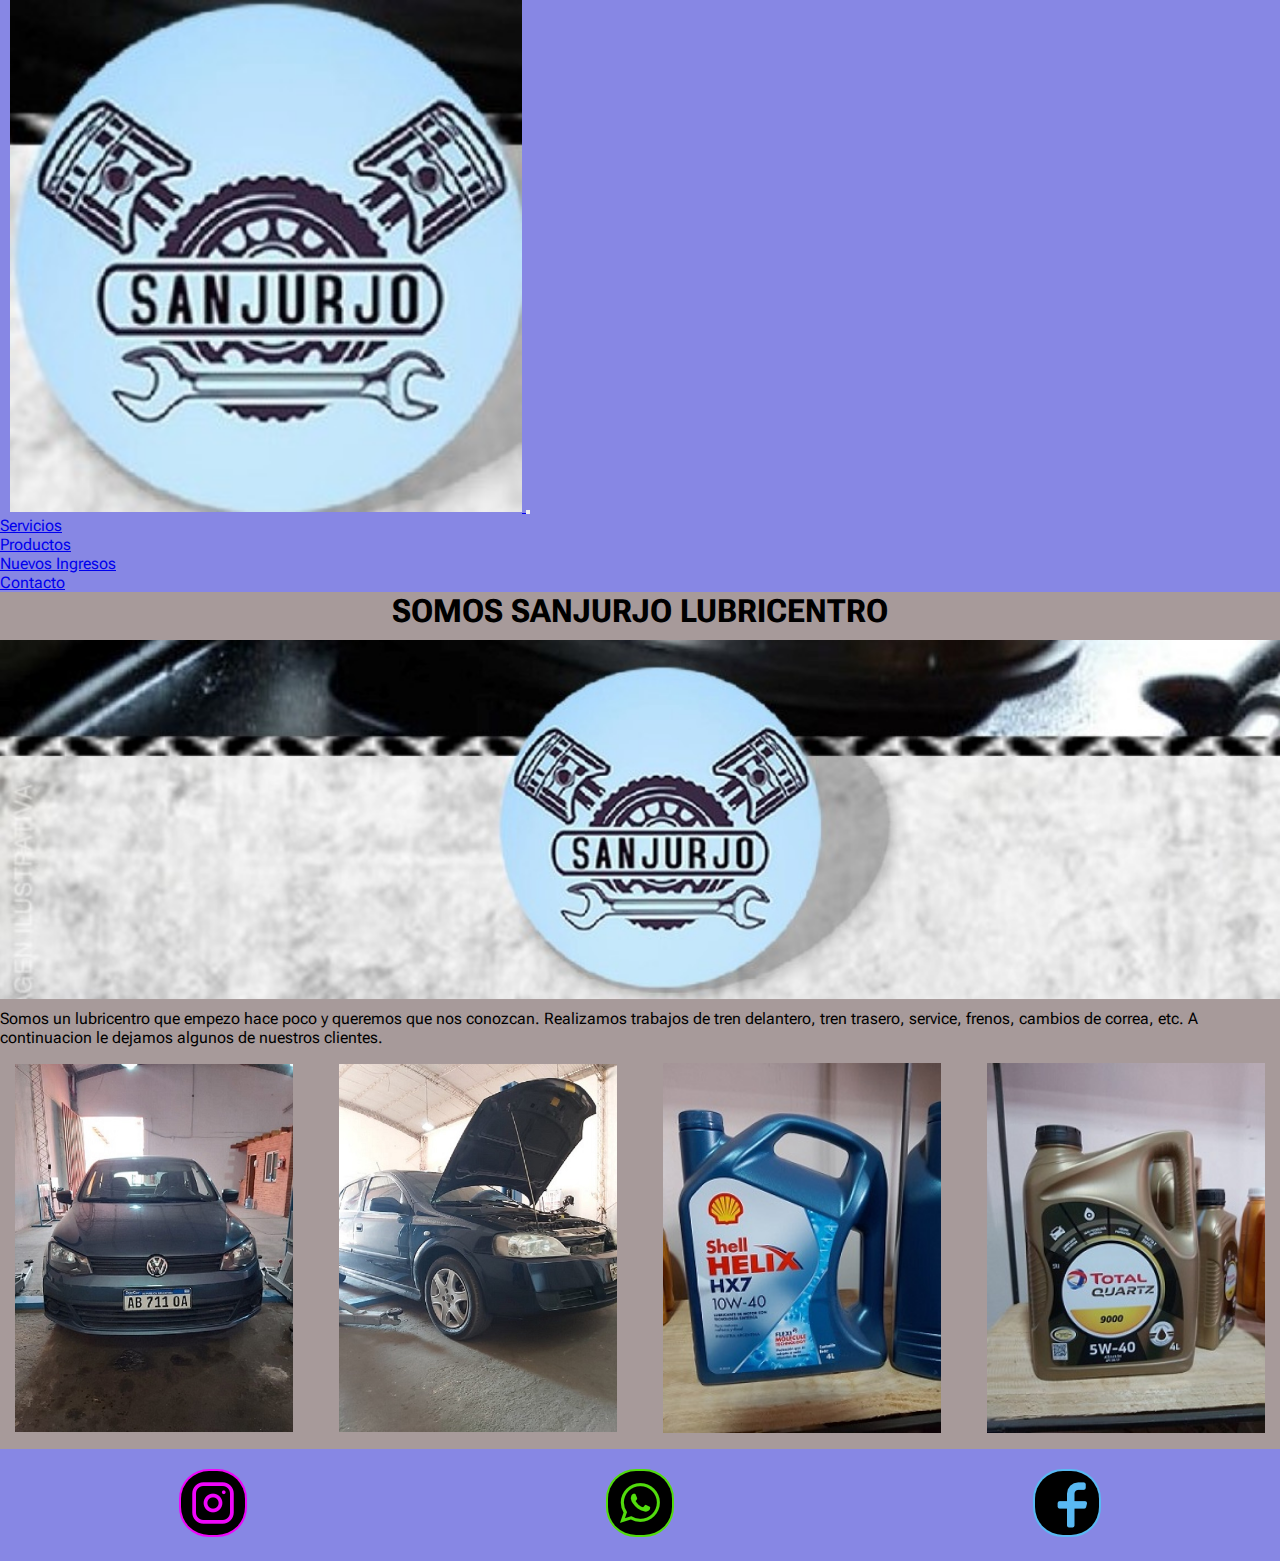
<file: index.html>
<!DOCTYPE html>
<html lang="en">
  <head>
    <meta charset="UTF-8" />
    <meta http-equiv="X-UA-Compatible" content="IE=edge" />
    <meta name="viewport" content="width=device-width, initial-scale=1.0" />
    <meta name="description" content="Clientes de Sanjurjo Lubricentro el último mes.">
    <meta name="keywords" content="LUBRICENTRO, SERVICE, SANJURJO, FRAM, WEGA, FRENOS, MANN, FILTROS, MECANICA, ACEITE">
    <link href="https://cdn.jsdelivr.net/npm/bootstrap@5.1.3/dist/css/bootstrap.min.css" rel="stylesheet" integrity="sha384-1BmE4kWBq78iYhFldvKuhfTAU6auU8tT94WrHftjDbrCEXSU1oBoqyl2QvZ6jIW3" crossorigin="anonymous">
    <link rel="stylesheet" href="./estilos/style.css">
    <link rel="shortcut icon" href="./img/logo2.jpg" type="image/x-icon">
    <title>Sanjurjo Lubricentro</title>
  </head>
  <body>

    <header>
      <nav class="navbar navbar-expand-lg navbar-light header">
        <div class="container-fluid">
          <a class="navbar-brand" href="index.html">
            <img class="logo2" src="./img/logo2.jpg" alt="Logo de la empresa">
          </a>
          <button class="navbar-toggler" type="button" data-bs-toggle="collapse" data-bs-target="#navbarNav" aria-controls="navbarNav" aria-expanded="false" aria-label="Toggle navigation">
            <span class="navbar-toggler-icon"></span>
          </button>
          <div class="collapse navbar-collapse" id="navbarNav">
            <ul class="navbar-nav">
              <li class="nav-item">
                <a class="nav-link active" aria-current="page" href="./secciones/servicios.html">Servicios</a>
              </li>
              <li class="nav-item">
                <a class="nav-link" href="./secciones/productos.html">Productos</a>
              </li>
              <li class="nav-item">
                <a class="nav-link" href="./secciones/nuevosproductos.html">Nuevos Ingresos</a>
              </li>
              <li class="nav-item">
                <a class="nav-link" href="./secciones/contacto.html">Contacto</a>
              </li>
            </ul>
          </div>
        </div>
      </nav>
    </header>
    
  <main class="container">
    <div class="titulo">
      <h1>
        SOMOS SANJURJO LUBRICENTRO
      </h1>
      <img src="./img/logo.jpeg" class="img-fluid logo" alt="Logo de la empresa">
      <p>Somos un lubricentro que empezo hace poco y queremos que nos conozcan. Realizamos trabajos de tren delantero, tren trasero, service, frenos, cambios de correa, etc. A continuacion le dejamos algunos de nuestros clientes.</p>
    </div>
    <section class="galeria">
        
          <img src="./img/auto1.jpg" alt="Auto">       
          <img src="./img/auto2.jpeg" alt="Auto">                  
          <img src="./img/shell.jpeg" alt="Bidon de aceite shell">                         
          <img src="./img/total.jpeg" alt="Bidon de aceite total">         
        
    </section>
  </main>

    <footer>
      <a href="https://www.instagram.com/sanjurjo_lubricentro/?hl=es-la" target="_blank">
        <img src="./img/instagram.png" class="btn--instagram" alt="Icono de instragram">
      </a>

      <a href="https://wa.me/3624682902" target="_blank">
        <img src="./img/whatsapp.png" class="btn--whatsapp" alt="Icono de whatsapp">
      </a>

      <a href="https://www.facebook.com/profile.php?id=100068377068668" target="_blank">
        <img src="./img/facebook.png" class="btn--facebook" alt="Icono de facebook">
      </a>
    </footer>
    
    <script src="https://cdn.jsdelivr.net/npm/bootstrap@5.1.3/dist/js/bootstrap.bundle.min.js" integrity="sha384-ka7Sk0Gln4gmtz2MlQnikT1wXgYsOg+OMhuP+IlRH9sENBO0LRn5q+8nbTov4+1p" crossorigin="anonymous"></script>

  </body>
</html>
</file>
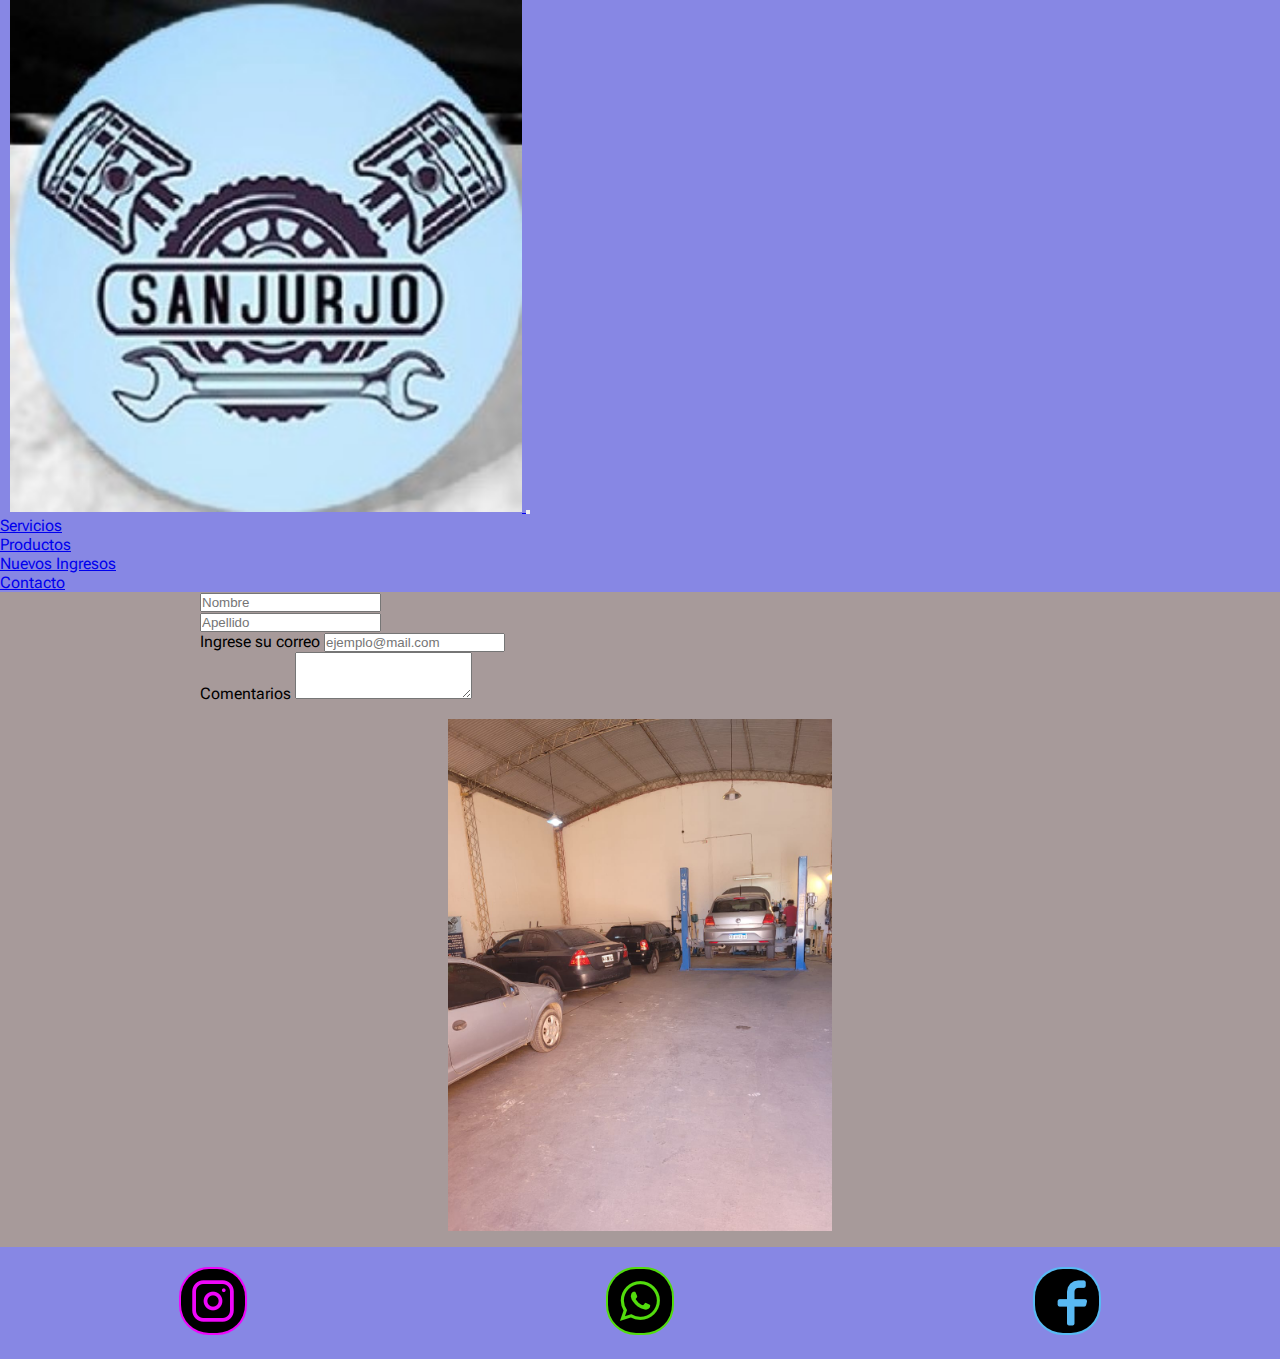
<file: secciones/contacto.html>
<!DOCTYPE html>
<html lang="en">
<head>
    <meta charset="UTF-8">
    <meta http-equiv="X-UA-Compatible" content="IE=edge">
    <meta name="viewport" content="width=device-width, initial-scale=1.0">
    <meta name="description" content="Cualquier duda o consulta escrbinos, te leemos.">
    <meta name="keywords" content="LUBRICENTRO, SERVICE, SANJURJO, FRAM, WEGA, FRENOS, MANN, FILTROS, MECANICA, ACEITE">
    <link href="https://cdn.jsdelivr.net/npm/bootstrap@5.1.3/dist/css/bootstrap.min.css" rel="stylesheet" integrity="sha384-1BmE4kWBq78iYhFldvKuhfTAU6auU8tT94WrHftjDbrCEXSU1oBoqyl2QvZ6jIW3" crossorigin="anonymous">
    <link rel="stylesheet" href="../estilos/style.css">
    <link rel="shortcut icon" href="../img/logo2.jpg" type="image/x-icon">
    <title>Contacto</title>
</head>
<body>

    <header>
        <nav class="navbar navbar-expand-lg navbar-light header">
            <div class="container-fluid">
              <a class="navbar-brand" href="../index.html">
                <img class="logo2" src="../img/logo2.jpg" alt="Logo de la empresa">
              </a>
              <button class="navbar-toggler" type="button" data-bs-toggle="collapse" data-bs-target="#navbarNav" aria-controls="navbarNav" aria-expanded="false" aria-label="Toggle navigation">
                <span class="navbar-toggler-icon"></span>
              </button>
              <div class="collapse navbar-collapse" id="navbarNav">
                <ul class="navbar-nav">
                  <li class="nav-item">
                    <a class="nav-link active" aria-current="page" href="servicios.html">Servicios</a>
                  </li>
                  <li class="nav-item">
                    <a class="nav-link" href="productos.html">Productos</a>
                  </li>
                  <li class="nav-item">
                    <a class="nav-link" href="nuevosproductos.html">Nuevos Ingresos</a>
                  </li>
                  <li class="nav-item">
                    <a class="nav-link" href="contacto.html">Contacto</a>
                  </li>
                </ul>
              </div>
            </div>
          </nav>
     </header>
     <main>
         <div class="row g-3 tamaño">
            <div class="col">
              <input type="text" class="form-control" placeholder="Nombre" aria-label="First name">
            </div>
            <div class="col">
              <input type="text" class="form-control" placeholder="Apellido" aria-label="Last name">
            </div>
          </div>
          <div class="mb-3 tamaño" >
            <label for="exampleFormControlInput1" class="form-label">Ingrese su correo</label>
            <input type="email" class="form-control" id="exampleFormControlInput1" placeholder="ejemplo@mail.com">
          </div>
          <div class="mb-3 tamaño">
            <label for="exampleFormControlTextarea1" class="form-label">Comentarios</label>
            <textarea class="form-control" id="exampleFormControlTextarea1" rows="3"></textarea>
          </div>
    

         <section class="galeria3">
             <img src="../img/sanjurjo.jpeg" alt="Taller de autos">
         </section>
     </main>
    
     <footer>
      
        <a href="https://www.instagram.com/sanjurjo_lubricentro/?hl=es-la" target="_blank">
          <img src="../img/instagram.png" class="btn--instagram" alt="Icono de instragram">
        </a>

        <a href="https://wa.me/3624682902" target="_blank">
          <img src="../img/whatsapp.png" class="btn--whatsapp" alt="Icono de whatsapp">
        </a>

        <a href="https://www.facebook.com/profile.php?id=100068377068668" target="_blank">
          <img src="../img/facebook.png" class="btn--facebook" alt="Icono de facebook">
        </a>

    </footer>
    
    <script src="https://cdn.jsdelivr.net/npm/bootstrap@5.1.3/dist/js/bootstrap.bundle.min.js" integrity="sha384-ka7Sk0Gln4gmtz2MlQnikT1wXgYsOg+OMhuP+IlRH9sENBO0LRn5q+8nbTov4+1p" crossorigin="anonymous"></script>

</body>
</html>
</file>
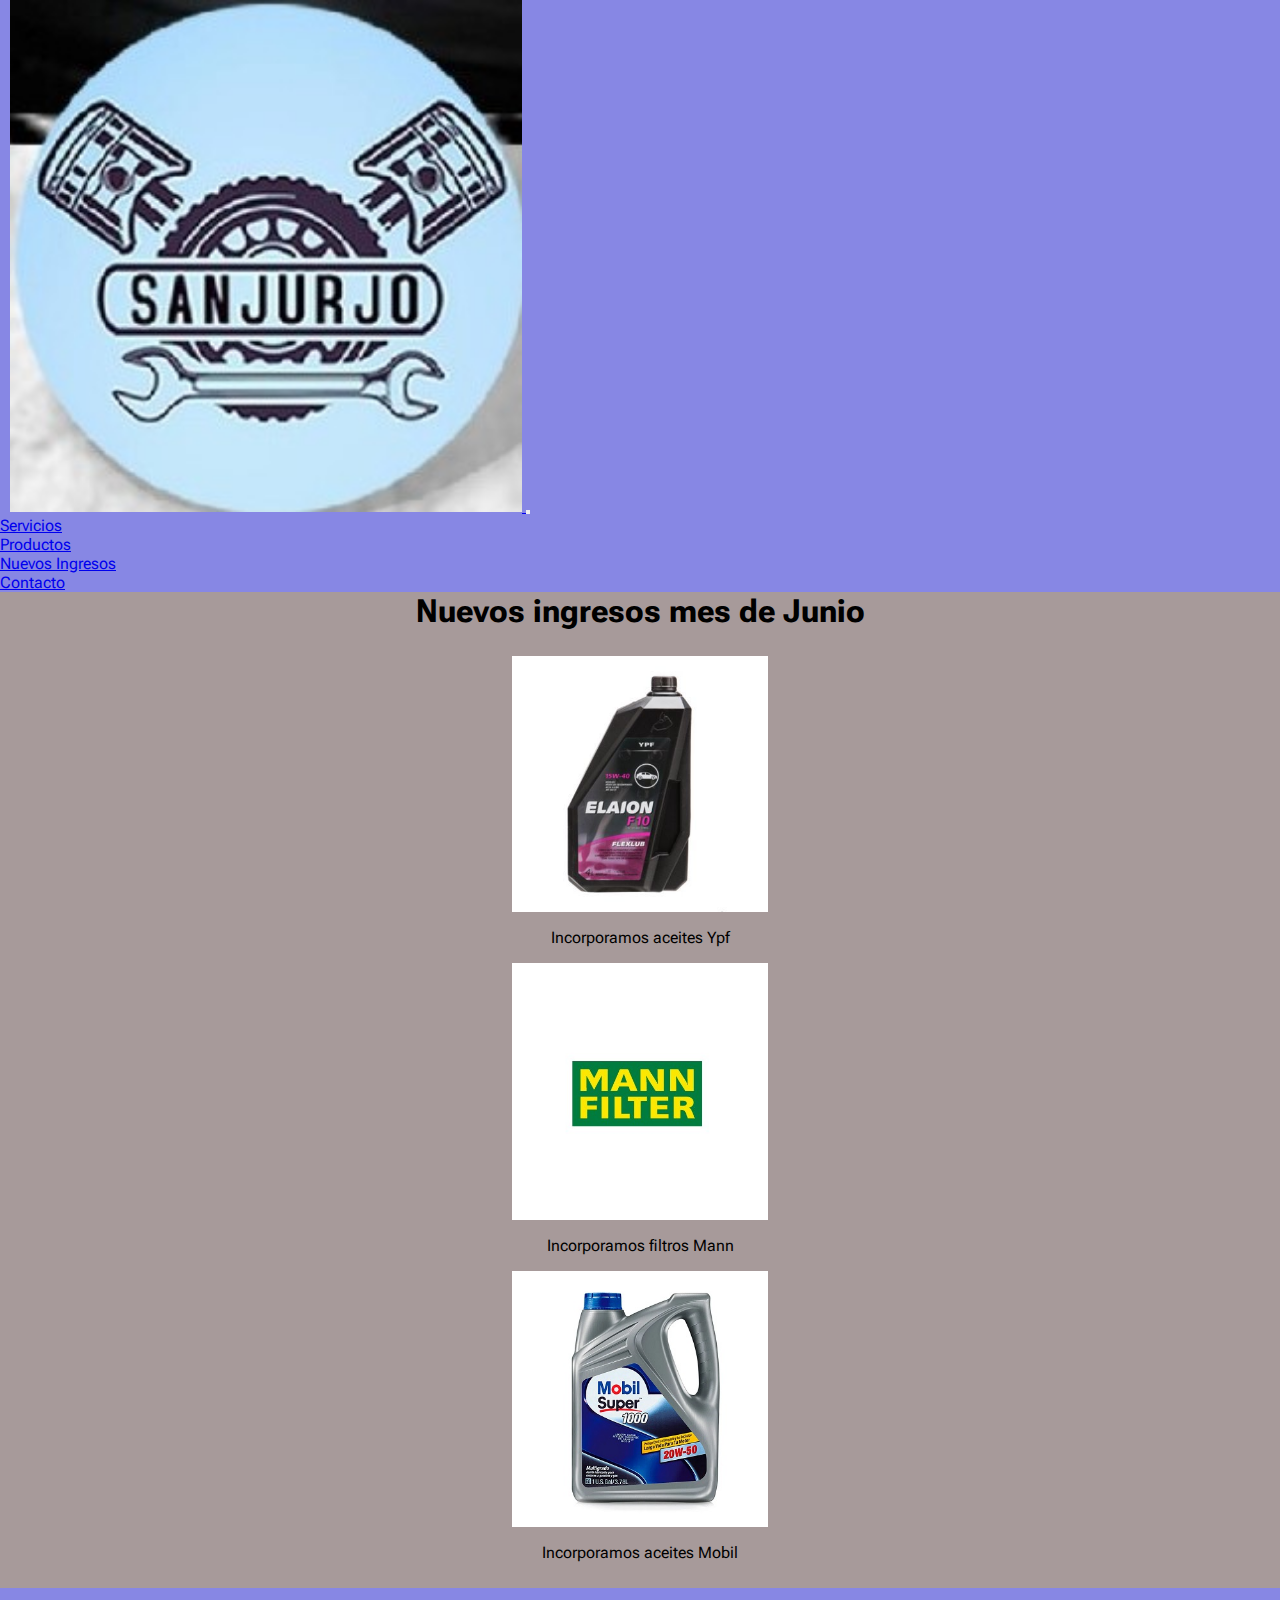
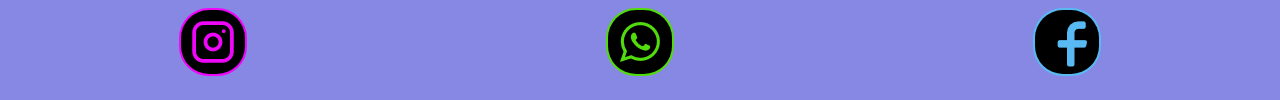
<file: secciones/nuevosproductos.html>
<!DOCTYPE html>
<html lang="en">
<head>
    <meta charset="UTF-8">
    <meta http-equiv="X-UA-Compatible" content="IE=edge">
    <meta name="viewport" content="width=device-width, initial-scale=1.0">
    <meta name="description" content="Cada mes agrandamos nuestro stock para brindar el mejor servicio.">
    <meta name="keywords" content="LUBRICENTRO, SERVICE, SANJURJO, FRAM, WEGA, FRENOS, MANN, FILTROS, MECANICA, ACEITE">
    <link href="https://cdn.jsdelivr.net/npm/bootstrap@5.1.3/dist/css/bootstrap.min.css" rel="stylesheet" integrity="sha384-1BmE4kWBq78iYhFldvKuhfTAU6auU8tT94WrHftjDbrCEXSU1oBoqyl2QvZ6jIW3" crossorigin="anonymous">
    <link rel="stylesheet" href="../estilos/style.css">
    <link rel="shortcut icon" href="../img/logo2.jpg" type="image/x-icon">
    <title>Ingesos de Junio</title>
</head>
<body>
    <header>
        <nav class="navbar navbar-expand-lg navbar-light header">
            <div class="container-fluid">
              <a class="navbar-brand" href="../index.html">
                <img class="logo2" src="../img/logo2.jpg" alt="Logo de la empresa">
              </a>
              <button class="navbar-toggler" type="button" data-bs-toggle="collapse" data-bs-target="#navbarNav" aria-controls="navbarNav" aria-expanded="false" aria-label="Toggle navigation">
                <span class="navbar-toggler-icon"></span>
              </button>
              <div class="collapse navbar-collapse" id="navbarNav">
                <ul class="navbar-nav">
                  <li class="nav-item">
                    <a class="nav-link active" aria-current="page" href="servicios.html">Servicios</a>
                  </li>
                  <li class="nav-item">
                    <a class="nav-link" href="productos.html">Productos</a>
                  </li>
                  <li class="nav-item">
                    <a class="nav-link" href="nuevosproductos.html">Nuevos Ingresos</a>
                  </li>
                  <li class="nav-item">
                    <a class="nav-link" href="contacto.html">Contacto</a>
                  </li>
                </ul>
              </div>
            </div>
          </nav>
     </header>
     <main class="titulo">
         <h1>Nuevos ingresos mes de Junio</h1>
         <section>
             <div class="galeria4">
                 <img src="../img/ypf.jpg" alt="Bidon de aceite negro">
                 <figcaption>Incorporamos aceites Ypf</figcaption>
                 <img src="../img/filtrosmann.jpg" alt="Filtros de aceite">
                 <figcaption>Incorporamos filtros Mann</figcaption>
                 <img src="../img/aceitemobil.jpg" alt="">
                 <figcaption>Incorporamos aceites Mobil</figcaption>
             </div>
         </section>
    </main>
     
    <footer>
      <a href="https://www.instagram.com/sanjurjo_lubricentro/?hl=es-la" target="_blank">
        <img src="../img/instagram.png" class="btn--instagram" alt="Icono de instragram">
      </a>

      <a href="https://wa.me/3624682902" target="_blank">
        <img src="../img/whatsapp.png" class="btn--whatsapp" alt="Icono de whatsapp">
      </a>

      <a href="https://www.facebook.com/profile.php?id=100068377068668" target="_blank">
        <img src="../img/facebook.png" class="btn--facebook" alt="Icono de facebook">
      </a>
    </footer>
    
    <script src="https://cdn.jsdelivr.net/npm/bootstrap@5.1.3/dist/js/bootstrap.bundle.min.js" integrity="sha384-ka7Sk0Gln4gmtz2MlQnikT1wXgYsOg+OMhuP+IlRH9sENBO0LRn5q+8nbTov4+1p" crossorigin="anonymous"></script>

</body>
</html>
</file>
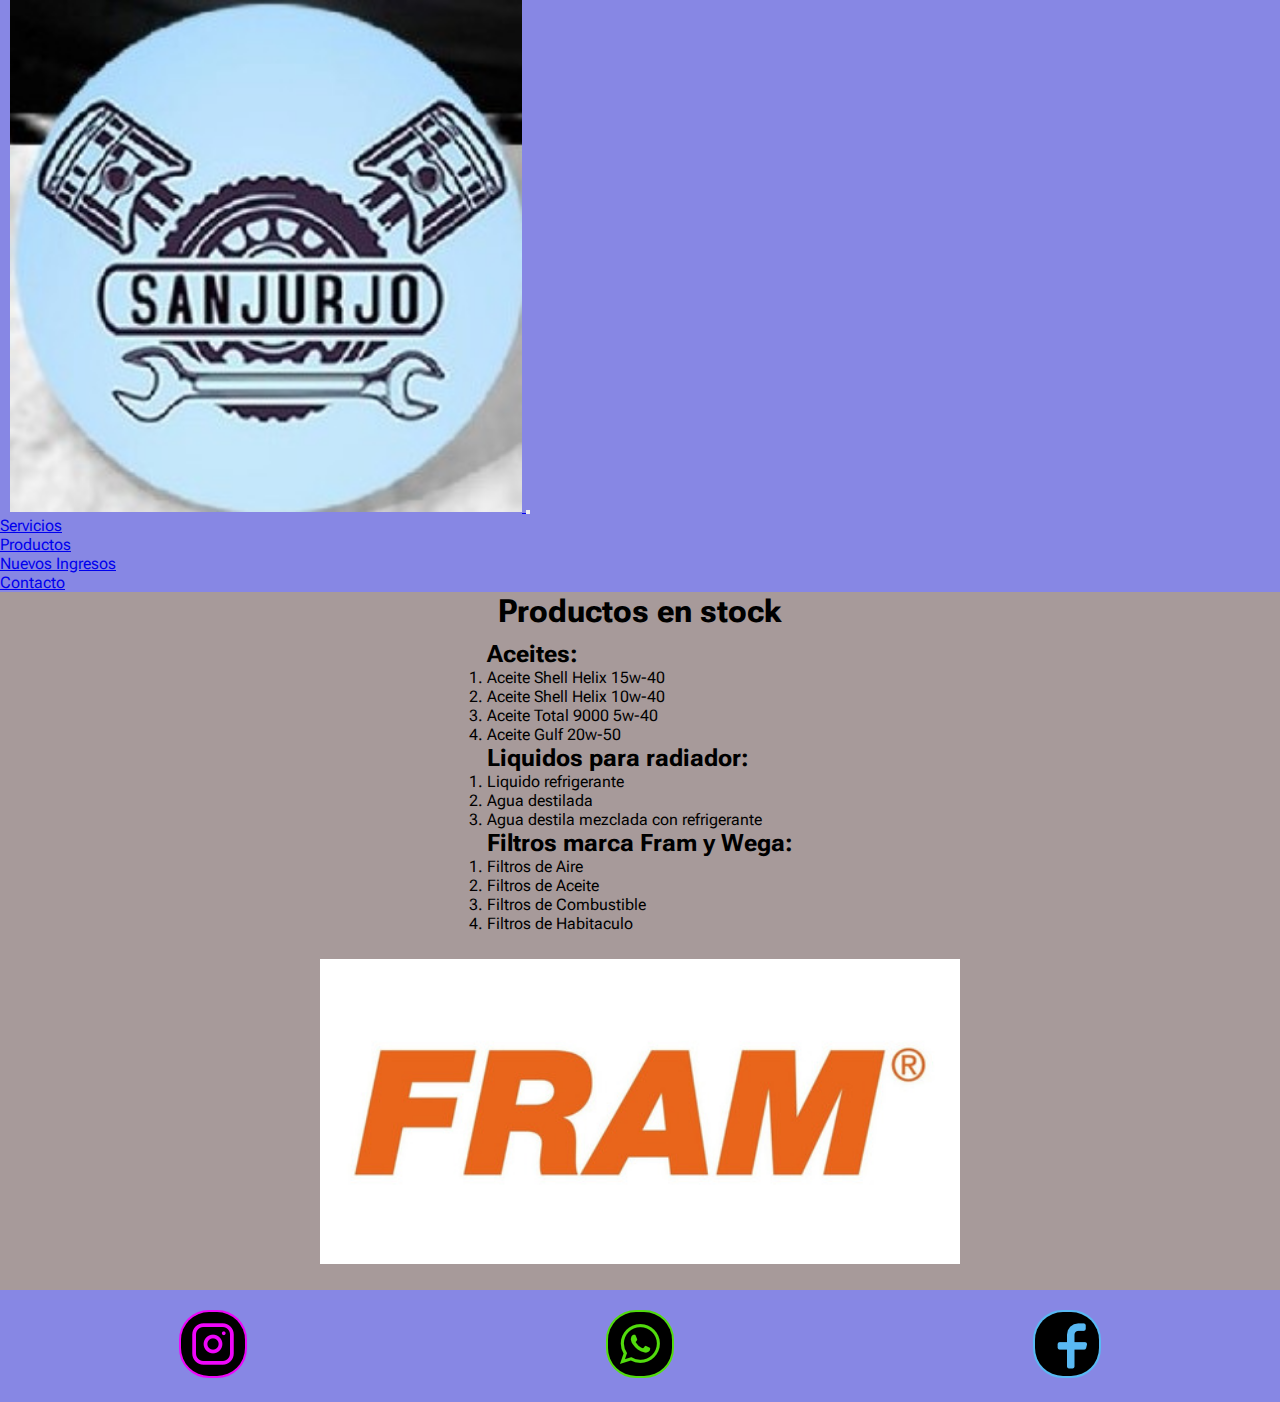
<file: secciones/productos.html>
<!DOCTYPE html>
<html lang="en">
<head>
    <meta charset="UTF-8">
    <meta http-equiv="X-UA-Compatible" content="IE=edge">
    <meta name="viewport" content="width=device-width, initial-scale=1.0">
    <meta name="description" content="Tenemos todo lo que tu auto necesita.">
    <meta name="keywords" content="LUBRICENTRO, SERVICE, SANJURJO, FRAM, WEGA, FRENOS, MANN, FILTROS, MECANICA, ACEITE">
    <link href="https://cdn.jsdelivr.net/npm/bootstrap@5.1.3/dist/css/bootstrap.min.css" rel="stylesheet" integrity="sha384-1BmE4kWBq78iYhFldvKuhfTAU6auU8tT94WrHftjDbrCEXSU1oBoqyl2QvZ6jIW3" crossorigin="anonymous">
    <link rel="stylesheet" href="../estilos/style.css">
    <link rel="shortcut icon" href="../img/logo2.jpg" type="image/x-icon">
    <title>Productos</title>
</head>
<body>
    <header>
        <nav class="navbar navbar-expand-lg navbar-light header">
            <div class="container-fluid">
              <a class="navbar-brand" href="../index.html">
                <img class="logo2" src="../img/logo2.jpg" alt="Logo de la empresa">
              </a>
              <button class="navbar-toggler" type="button" data-bs-toggle="collapse" data-bs-target="#navbarNav" aria-controls="navbarNav" aria-expanded="false" aria-label="Toggle navigation">
                <span class="navbar-toggler-icon"></span>
              </button>
              <div class="collapse navbar-collapse" id="navbarNav">
                <ul class="navbar-nav">
                  <li class="nav-item">
                    <a class="nav-link active" aria-current="page" href="servicios.html">Servicios</a>
                  </li>
                  <li class="nav-item">
                    <a class="nav-link" href="productos.html">Productos</a>
                  </li>
                  <li class="nav-item">
                    <a class="nav-link" href="nuevosproductos.html">Nuevos Ingresos</a>
                  </li>
                  <li class="nav-item">
                    <a class="nav-link" href="contacto.html">Contacto</a>
                  </li>
                </ul>
              </div>
            </div>
          </nav>
     </header>

     <main class="titulo">
         <h1 >Productos en stock</h1>
         <section>
            <h2>Aceites:</h2>
             <ol> 
                 <li>Aceite Shell Helix 15w-40</li>
                 <li>Aceite Shell Helix 10w-40</li>
                 <li>Aceite Total 9000 5w-40</li>
                 <li>Aceite Gulf 20w-50</li>
             </ol>
             <h2>Liquidos para radiador:</h2>
             <ol>
                 <li>Liquido refrigerante</li>
                 <li>Agua destilada</li>
                 <li>Agua destila mezclada con refrigerante</li>
             </ol>
             <h2>Filtros marca Fram y Wega:</h2>
             <ol>
                 <li>Filtros de Aire</li>
                 <li>Filtros de Aceite</li>
                 <li>Filtros de Combustible</li>
                 <li>Filtros de Habitaculo</li>
             </ol>
         </section>
         <div class="galeria2">
         <img src="../img/fram.jpg" alt="Simbolo de fram">
         </div>
     </main>
     
     <footer>
      <a href="https://www.instagram.com/sanjurjo_lubricentro/?hl=es-la" target="_blank">
        <img src="../img/instagram.png" class="btn--instagram" alt="Icono de instragram">
      </a>

      <a href="https://wa.me/3624682902" target="_blank">
        <img src="../img/whatsapp.png" class="btn--whatsapp" alt="Icono de whatsapp">
      </a>

      <a href="https://www.facebook.com/profile.php?id=100068377068668" target="_blank">
        <img src="../img/facebook.png" class="btn--facebook" alt="Icono de facebook">
      </a>
    </footer>
    
  <script src="https://cdn.jsdelivr.net/npm/bootstrap@5.1.3/dist/js/bootstrap.bundle.min.js" integrity="sha384-ka7Sk0Gln4gmtz2MlQnikT1wXgYsOg+OMhuP+IlRH9sENBO0LRn5q+8nbTov4+1p" crossorigin="anonymous"></script>
    
</body>
</html>
</file>
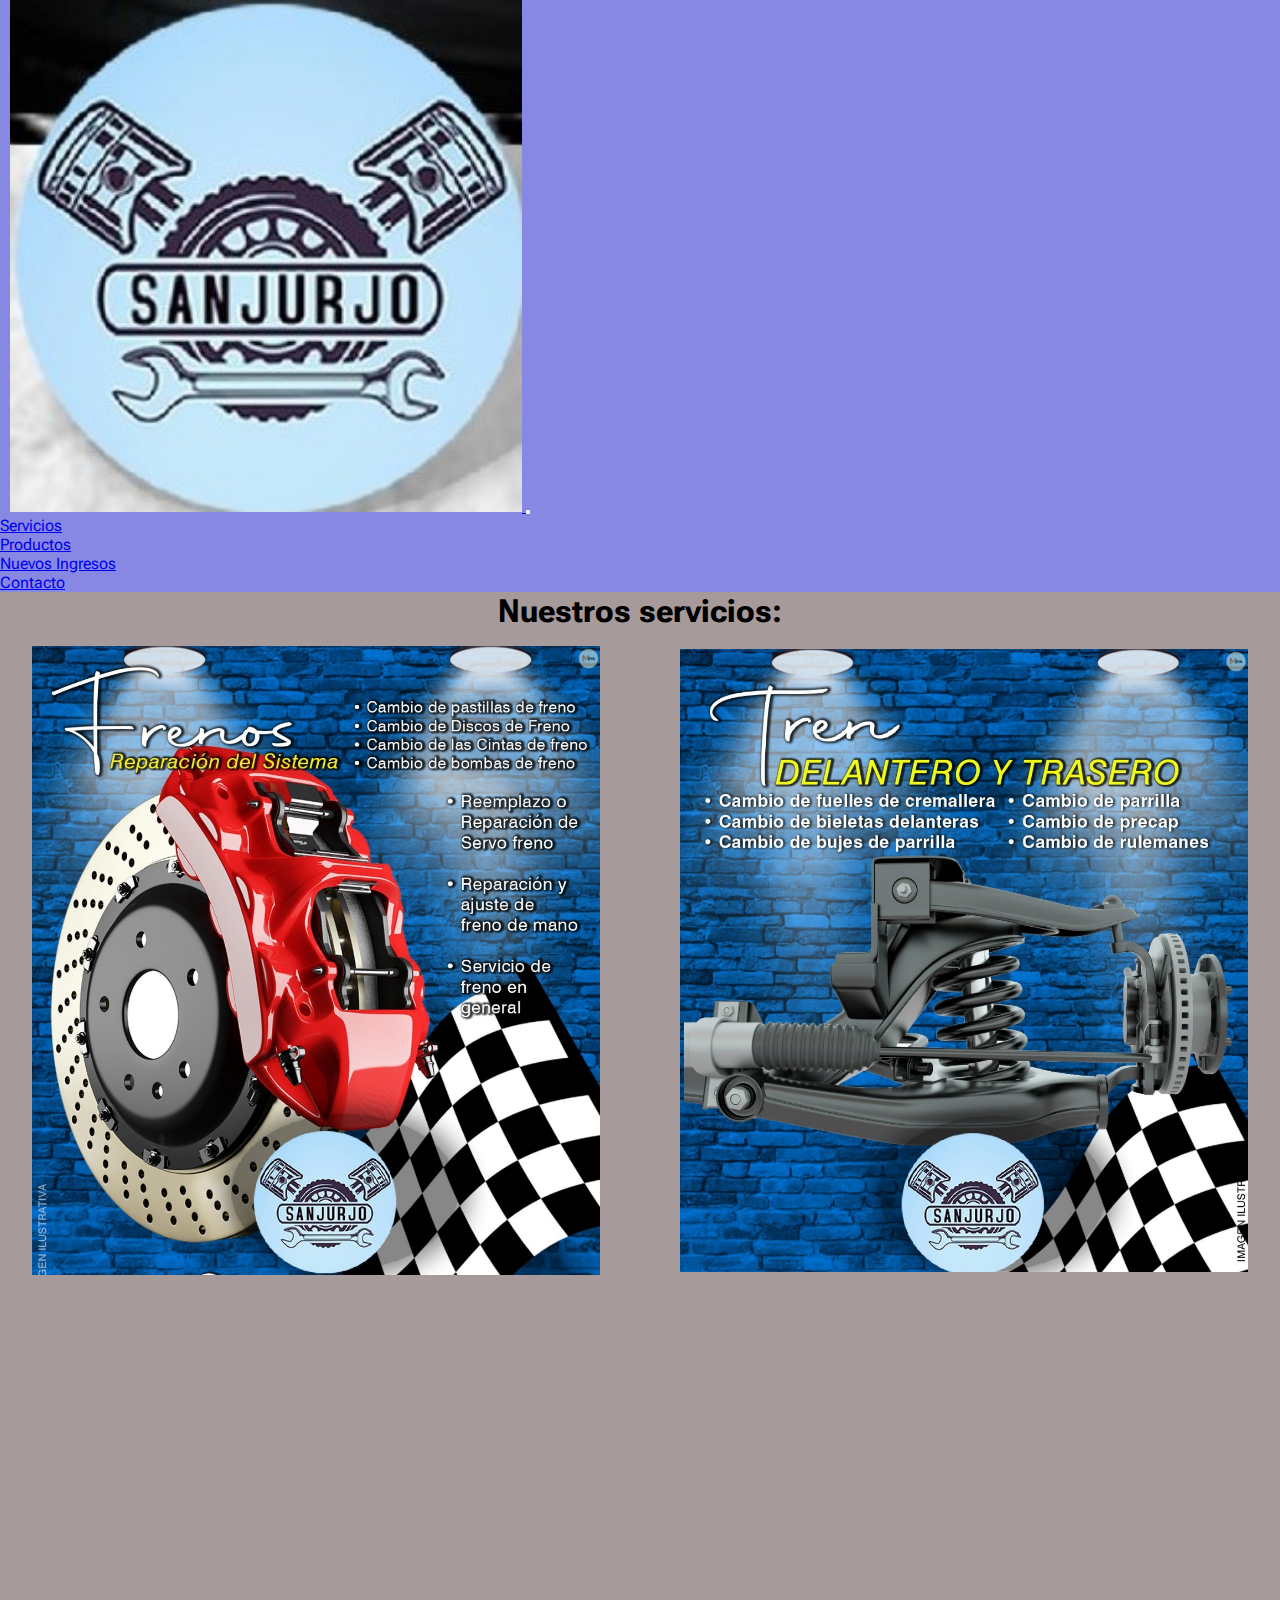
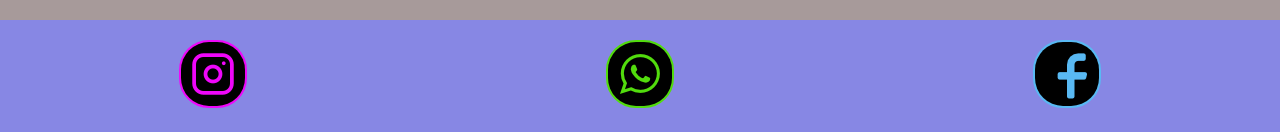
<file: secciones/servicios.html>
<!DOCTYPE html>
<html lang="en">
<head>
    <meta charset="UTF-8">
    <meta http-equiv="X-UA-Compatible" content="IE=edge">
    <meta name="viewport" content="width=device-width, initial-scale=1.0">
    <meta name="description" content="Los servicios brindados en nuestro taller. Te esperamos.">
    <meta name="keywords" content="LUBRICENTRO, SERVICE, SANJURJO, FRAM, WEGA, FRENOS, MANN, FILTROS, MECANICA, ACEITE">
    <link href="https://cdn.jsdelivr.net/npm/bootstrap@5.1.3/dist/css/bootstrap.min.css" rel="stylesheet" integrity="sha384-1BmE4kWBq78iYhFldvKuhfTAU6auU8tT94WrHftjDbrCEXSU1oBoqyl2QvZ6jIW3" crossorigin="anonymous">
    <link rel="stylesheet" href="../estilos/style.css">
    <link rel="shortcut icon" href="../img/logo2.jpg" type="image/x-icon">
    <title>Servicios</title>
</head>
<body>
    <header>
        <nav class="navbar navbar-expand-lg navbar-light header">
            <div class="container-fluid">
              <a class="navbar-brand" href="../index.html">
                <img class="logo2" src="../img/logo2.jpg" alt="Logo de la empresa">
              </a>
              <button class="navbar-toggler" type="button" data-bs-toggle="collapse" data-bs-target="#navbarNav" aria-controls="navbarNav" aria-expanded="false" aria-label="Toggle navigation">
                <span class="navbar-toggler-icon"></span>
              </button>
              <div class="collapse navbar-collapse" id="navbarNav">
                <ul class="navbar-nav">
                  <li class="nav-item">
                    <a class="nav-link active" aria-current="page" href="servicios.html">Servicios</a>
                  </li>
                  <li class="nav-item">
                    <a class="nav-link" href="productos.html">Productos</a>
                  </li>
                  <li class="nav-item">
                    <a class="nav-link" href="nuevosproductos.html">Nuevos Ingresos</a>
                  </li>
                  <li class="nav-item">
                    <a class="nav-link" href="contacto.html">Contacto</a>
                  </li>
                </ul>
              </div>
            </div>
          </nav>
     </header>
     <main class="container">
        <div class="titulo">
          <h1>Nuestros servicios:</h1>
        </div>
         <section class="galeria">
           <img src="../img/frenos2.jpeg" class="rounded float-start" alt="Trabajos que se realizan en los frenos">
           <img src="../img/trendelanteroytrasero2.jpeg" class="rounded float-end" alt="Trabajos que se realizan en el tren delantero y trasero">
         </section>
          <div class="ratio ratio-21x9">
           <iframe width="560" height="315" src="https://www.youtube.com/embed/V7dz9IKoCJk" title="YouTube video player" frameborder="0" allow="accelerometer; autoplay; clipboard-write; encrypted-media; gyroscope; picture-in-picture" allowfullscreen></iframe>
          </div>

     </main>

       <footer>
        <a href="https://www.instagram.com/sanjurjo_lubricentro/?hl=es-la" target="_blank">
          <img src="../img/instagram.png" class="btn--instagram" alt="Icono de instragram">
        </a>

        <a href="https://wa.me/3624682902" target="_blank">
          <img src="../img/whatsapp.png" class="btn--whatsapp" alt="Icono de whatsapp">
        </a>

        <a href="https://www.facebook.com/profile.php?id=100068377068668" target="_blank">
          <img src="../img/facebook.png" class="btn--facebook" alt="Icono de facebook">
        </a>
       </footer>
     
       <script src="https://cdn.jsdelivr.net/npm/bootstrap@5.1.3/dist/js/bootstrap.bundle.min.js" integrity="sha384-ka7Sk0Gln4gmtz2MlQnikT1wXgYsOg+OMhuP+IlRH9sENBO0LRn5q+8nbTov4+1p" crossorigin="anonymous"></script>
</body>
</html>
</file>
<file: estilos/style.css>
@charset "UTF-8";
@import url("https://fonts.googleapis.com/css2?family=Roboto+Flex:opsz,wght@8..144,500&display=swap");
@import url("https://fonts.googleapis.com/css2?family=Anton&display=swap");
* {
  padding: 0;
  margin: 0;
}

body {
  font-family: 'Roboto Flex', sans-serif;
}

.logo2 {
  width: 40%;
  height: auto;
  margin-left: 10px;
}

.header ul {
  gap: 10px;
}

.titulo {
  display: -webkit-box;
  display: -ms-flexbox;
  display: flex;
  -webkit-box-orient: vertical;
  -webkit-box-direction: normal;
      -ms-flex-direction: column;
          flex-direction: column;
  -webkit-box-pack: center;
      -ms-flex-pack: center;
          justify-content: center;
  -webkit-box-align: center;
      -ms-flex-align: center;
          align-items: center;
  -ms-flex-wrap: wrap;
      flex-wrap: wrap;
  gap: 10px;
}

footer {
  text-decoration: none;
  padding: 20px 0;
  display: -webkit-box;
  display: -ms-flexbox;
  display: flex;
  -ms-flex-pack: distribute;
      justify-content: space-around;
  -webkit-box-align: center;
      -ms-flex-align: center;
          align-items: center;
  -ms-flex-wrap: wrap;
      flex-wrap: wrap;
  margin-top: 10px;
}

footer img:hover {
  -webkit-transform: scale(1.5);
          transform: scale(1.5);
  -webkit-transition: all 3s;
  transition: all 3s;
}

.btn--instagram {
  background-color: #EF07FA;
}

.btn--whatsapp {
  background-color: #52DC0D;
}

.btn--facebook {
  background-color: #59B9F3;
}

.redsocial, .btn--instagram, .btn--whatsapp, .btn--facebook {
  border: 2px solid #EF07FA;
  border-radius: 30px;
}

.btn--whatsapp {
  border-color: #52DC0D;
}

.btn--facebook {
  border-color: #59B9F3;
}

body {
  background-color: #a79a9a;
}

.header, footer {
  background-color: #8787e4;
}

.container {
  width: 100%;
  margin: 0 auto;
}

.galeria {
  display: -ms-grid;
  display: grid;
  -ms-grid-columns: (minmax(10rem, 1fr))[auto-fit];
      grid-template-columns: repeat(auto-fit, minmax(10rem, 1fr));
  grid-gap: 1rem;
  margin: 1rem auto;
  width: 100%;
  height: auto;
  place-items: center;
}

.galeria img {
  width: 80%;
  height: auto;
  -o-object-fit: cover;
     object-fit: cover;
}

.galeria iframe {
  width: 100%;
  height: 100%;
  -o-object-fit: cover;
     object-fit: cover;
}

.galeria2 {
  display: -ms-grid;
  display: grid;
  -ms-grid-columns: (minmax(10rem, 1fr))[auto-fit];
      grid-template-columns: repeat(auto-fit, minmax(10rem, 1fr));
  grid-gap: 1rem;
  margin: 1rem auto;
  width: 100%;
  height: auto;
  place-items: center;
}

.galeria2 img {
  width: 80%;
  height: auto;
  -o-object-fit: cover;
     object-fit: cover;
}

.galeria3 {
  display: -ms-grid;
  display: grid;
  -ms-grid-columns: (minmax(10rem, 1fr))[auto-fit];
      grid-template-columns: repeat(auto-fit, minmax(10rem, 1fr));
  grid-gap: 1rem;
  margin: 1rem auto;
  width: 100%;
  height: auto;
  place-items: center;
}

.galeria3 img {
  width: 80%;
  height: auto;
  -o-object-fit: cover;
     object-fit: cover;
}

.tamaño {
  margin: 0 10px;
}

.galeria4 {
  display: -ms-grid;
  display: grid;
  -ms-grid-columns: (minmax(10rem, 1fr))[auto-fit];
      grid-template-columns: repeat(auto-fit, minmax(10rem, 1fr));
  grid-gap: 1rem;
  margin: 1rem auto;
  width: 100%;
  height: auto;
  place-items: center;
}

.galeria4 img {
  width: 80%;
  height: auto;
  -o-object-fit: cover;
     object-fit: cover;
}

.galeria4 img:hover {
  -webkit-transform: scale(2);
          transform: scale(2);
  -webkit-transition: all 3s;
  transition: all 3s;
}

@media (min-width: 800px) {
  .galeria img {
    width: 90%;
  }
  .galeria iframe {
    width: 90%;
  }
  .galeria2 img {
    width: 50%;
  }
  .galeria3 img {
    width: 30%;
  }
  .galeria4 {
    width: 70%;
  }
  .tamaño {
    margin: 0 200px;
  }
  .logo {
    width: 100%;
  }
}

@media (min-width: 1300px) {
  .tamaño {
    margin: 0 400px;
  }
  p {
    font-size: 25px;
    font-family: 'Anton', sans-serif;
  }
}
/*# sourceMappingURL=style.css.map */
</file>
